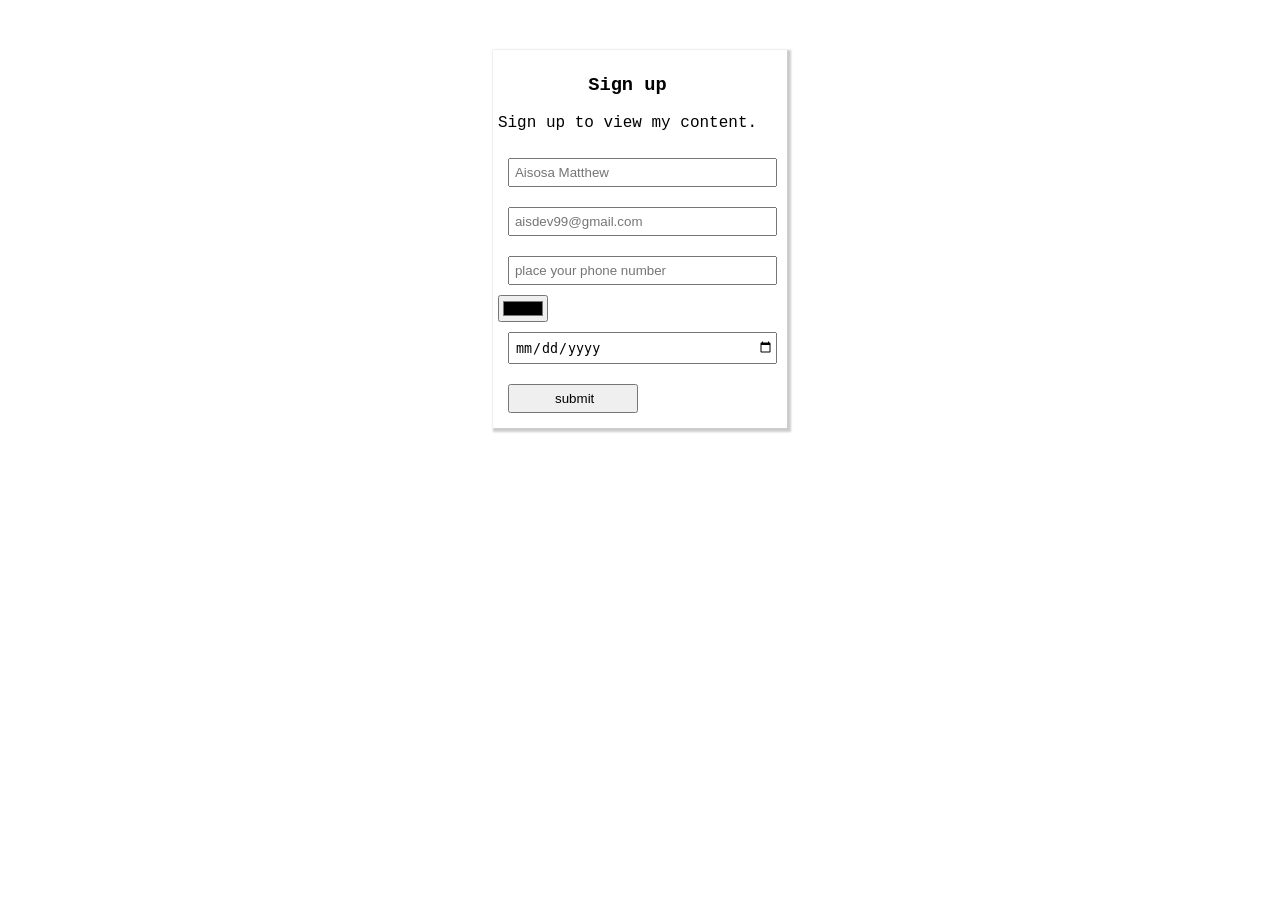
<file: index.html>
<!DOCTYPE html>
<html lang="en">
<head>
    <meta charset="UTF-8">
    <meta http-equiv="X-UA-Compatible" content="IE=edge">
    <meta name="viewport" content="width=device-width, initial-scale=1.0">
    <title>sign up form</title>
    <link rel="stylesheet" href="index.css">
</head>
<body>
    <div class="form">
        <div class="form-1">
            <h3>Sign up</h3> 
            <p>Sign up to view my content.</p>
            <form action="signin.html" method="get">
            <input type="text" name="name" placeholder="Aisosa Matthew"><br>
            <input type="email" name="email" placeholder="aisdev99@gmail.com"><br>
            <input type="tel" name="telephone" placeholder="place your phone number"><br>
            <input type="color" name="color"><br>
            <input type="date" name="date" id="">
            <input type="submit" value="submit">
            </form>
        </div>
    </div>
</body>
</html>
</file>
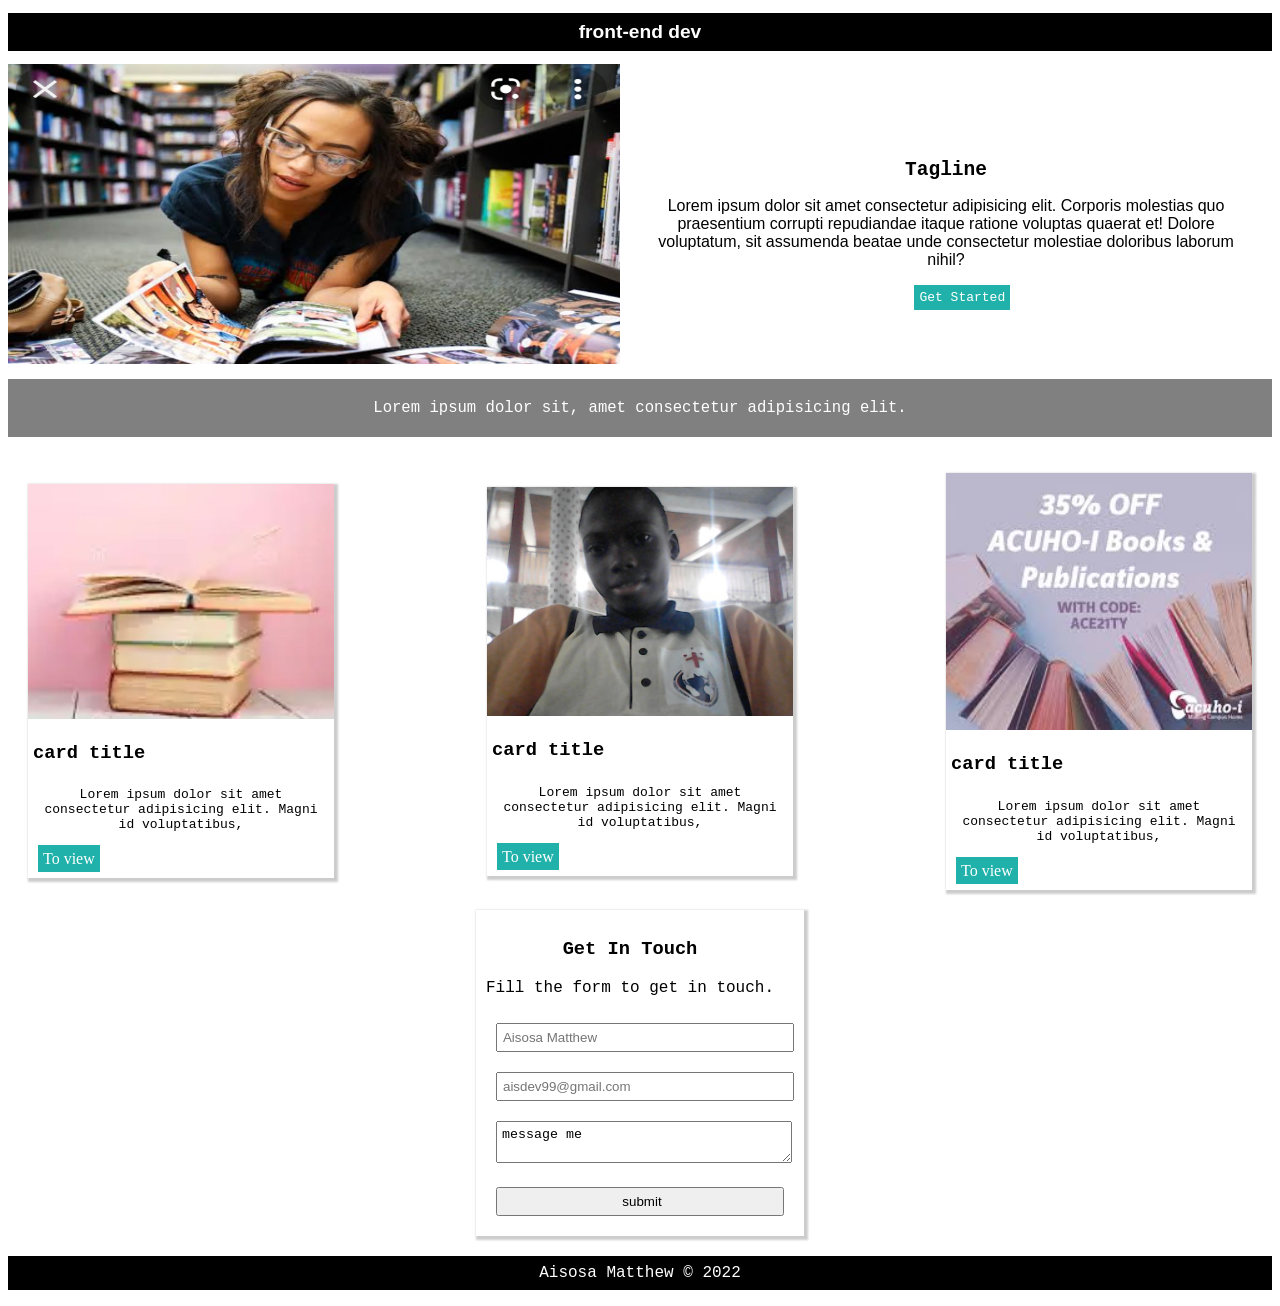
<file: main-page.html>
<!DOCTYPE html>
<html lang="en">
<head>
  <meta charset="UTF-8">
  <meta http-equiv="X-UA-Compatible" content="IE=edge">
  <meta name="viewport" content="width=device-width, initial-scale=1.0">
  <title>Document</title>
  <link rel="stylesheet" href="main-page.css">
</head>
<body>
  <div class="container">
    <h1>front-end dev</h1>
  </div>
  <div class="content">
    <img src="debbies 1.png" alt="image">
    <div class="text">
      <h2>Tagline</h2>
      <p>Lorem ipsum dolor sit amet consectetur adipisicing elit. Corporis molestias quo praesentium corrupti repudiandae itaque ratione voluptas quaerat et! Dolore voluptatum, sit assumenda beatae unde consectetur molestiae doloribus laborum nihil?</p>
      <a href="">Get Started</a>
    </div>
  </div>
  <div class="content-one">
    <p>Lorem ipsum dolor sit, amet consectetur adipisicing elit.</p>
  </div>
  <div class="row">
    <div class="col">
      <img src="debbies 9.jpg" alt="">
      <h3>card title</h3>
      <p>Lorem ipsum dolor sit amet consectetur adipisicing elit. Magni id voluptatibus,</p>
      <a href="">To view</a>
    </div>
    <div class="col">
      <img src="debbies 25.jpg" alt="">
      <h3>card title</h3>
      <p>Lorem ipsum dolor sit amet consectetur adipisicing elit. Magni id voluptatibus,</p>
      <a href="">To view</a>
    </div>
    <div class="col">
      <img src="images.jpeg" alt="">
      <h3>card title</h3>
       <p>Lorem ipsum dolor sit amet consectetur adipisicing elit. Magni id voluptatibus,</p>
       <a href="">To view</a>
    </div>
  </div>
  <div class="form">
    <div class="form-1">
      <h3>Get In Touch</h3> 
      <p>Fill the form to get in touch.</p>
      <form action="https://formsubmit.co/aisosamatthew247@gmail.com" method="post">
        <input type="text" name="name" placeholder="Aisosa Matthew"><br>
        <input type="email" name="email" placeholder="aisdev99@gmail.com"><br>
        <input type="hidden" name="_next" value="https://aishtml.github.io/first-project/thanks.html/">
        <textarea name="message">message me</textarea><br>
        <input type="submit" value="submit">
      </form>
    </div>
  </div>
  <div class="footer">
    <footer>
      <p>Aisosa Matthew &copy 2022</p>
    </footer>
  </div>
  <script>
    alert("wow!, Thanks for signing in to view my content is a beginner type of page..")
  </script>
</body>
</html>
</file>
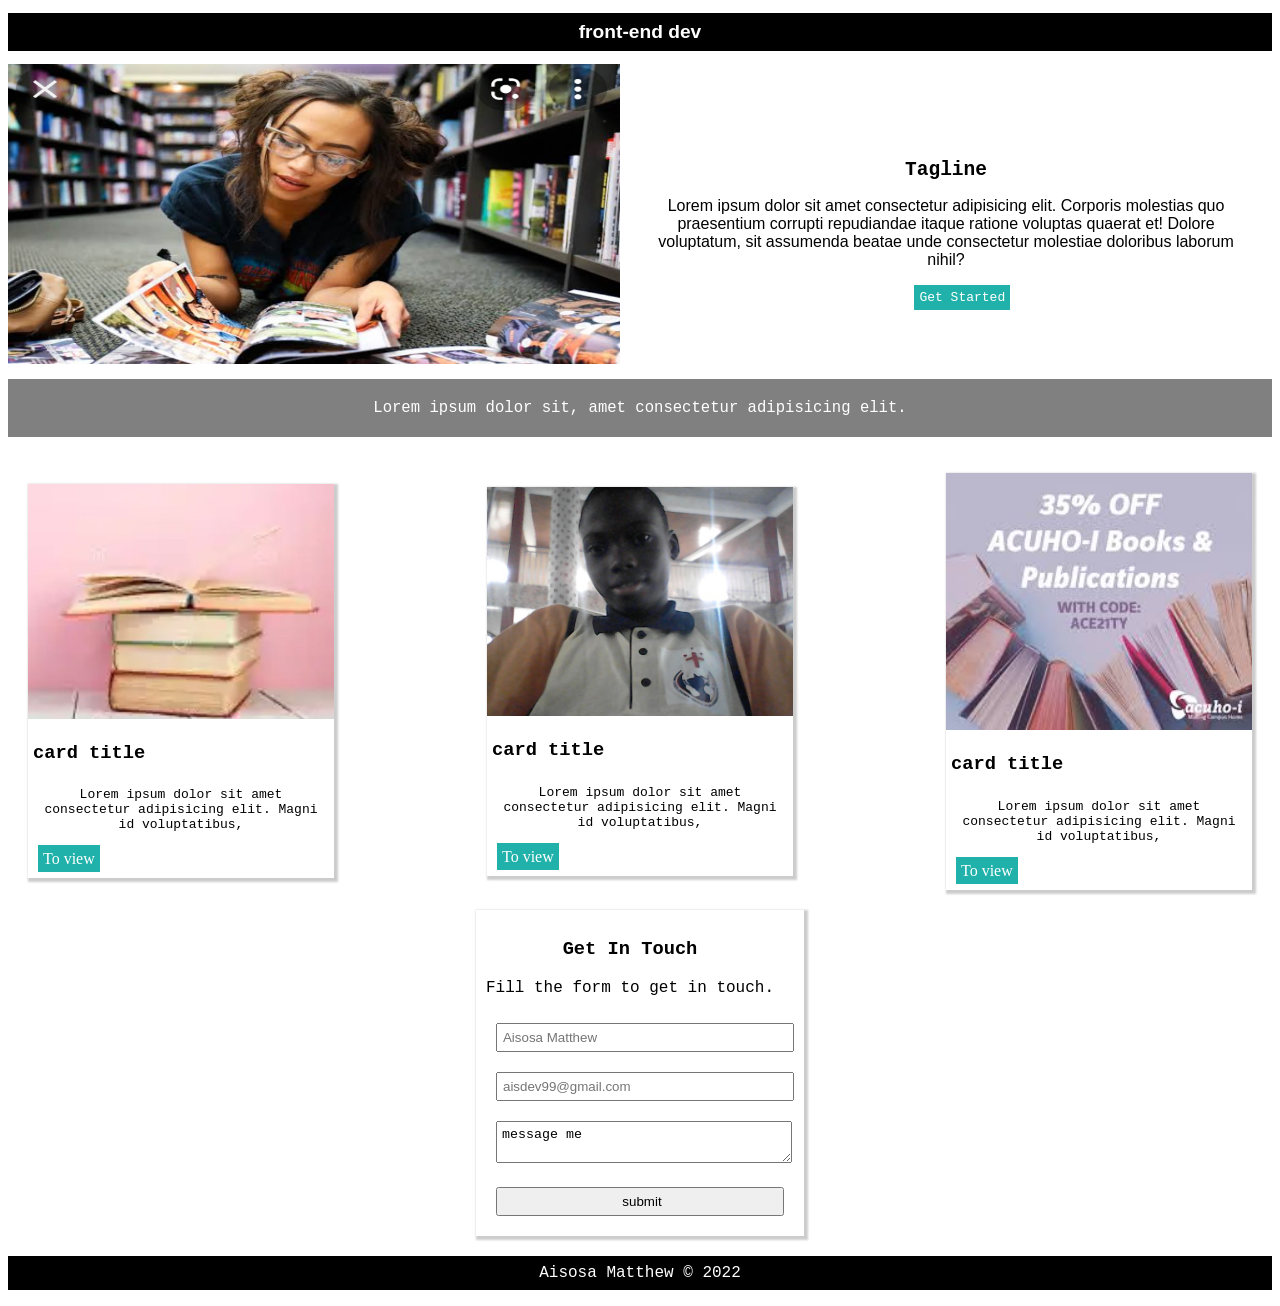
<file: main.html>
<!DOCTYPE html>
<html lang="en">
<head>
  <meta charset="UTF-8">
  <meta http-equiv="X-UA-Compatible" content="IE=edge">
  <meta name="viewport" content="width=device-width, initial-scale=1.0">
  <title>aisdev website</title>
  <link rel="stylesheet" href="main.css">
</head>
<body>
  <div class="container">
    <h1>front-end dev</h1>
  </div>
  <div class="content">
    <img src="debbies 1.png" alt="image">
    <div class="text">
      <h2>Tagline</h2>
      <p>Lorem ipsum dolor sit amet consectetur adipisicing elit. Corporis molestias quo praesentium corrupti repudiandae itaque ratione voluptas quaerat et! Dolore voluptatum, sit assumenda beatae unde consectetur molestiae doloribus laborum nihil?</p>
      <a href="">Get Started</a>
    </div>
  </div>
  <div class="content-one">
    <p>Lorem ipsum dolor sit, amet consectetur adipisicing elit.</p>
  </div>
  <div class="row">
    <div class="col">
      <img src="debbies 9.jpg" alt="">
      <h3>card title</h3>
      <p>Lorem ipsum dolor sit amet consectetur adipisicing elit. Magni id voluptatibus,</p>
      <a href="">To view</a>
    </div>
    <div class="col">
      <img src="debbies 25.jpg" alt="">
      <h3>card title</h3>
      <p>Lorem ipsum dolor sit amet consectetur adipisicing elit. Magni id voluptatibus,</p>
      <a href="">To view</a>
    </div>
    <div class="col">
      <img src="images.jpeg" alt="">
      <h3>card title</h3>
       <p>Lorem ipsum dolor sit amet consectetur adipisicing elit. Magni id voluptatibus,</p>
       <a href="">To view</a>
    </div>
  </div>
  <div class="form">
    <div class="form-1">
      <h3>Get In Touch</h3> 
      <p>Fill the form to get in touch.</p>
      <form action="https://formsubmit.co/aisosamatthew247@gmail.com" method="post">
        <input type="text" name="name" placeholder="Aisosa Matthew"><br>
        <input type="email" name="email" placeholder="aisdev99@gmail.com"><br>
        <input type="hidden" name="_next" value="https://aishtml.github.io/first-project/thanks.html">
        <textarea name="message">message me</textarea><br>
        <input type="submit" value="submit">
      </form>
    </div>
  </div>
  <div class="footer">
    <footer>
      <p>Aisosa Matthew &copy 2022</p>
    </footer>
  </div>
  <script>
    alert("wow!, Thanks for signing in to view my content is a beginner type of page..")
  </script>
</body>
</html>
</file>
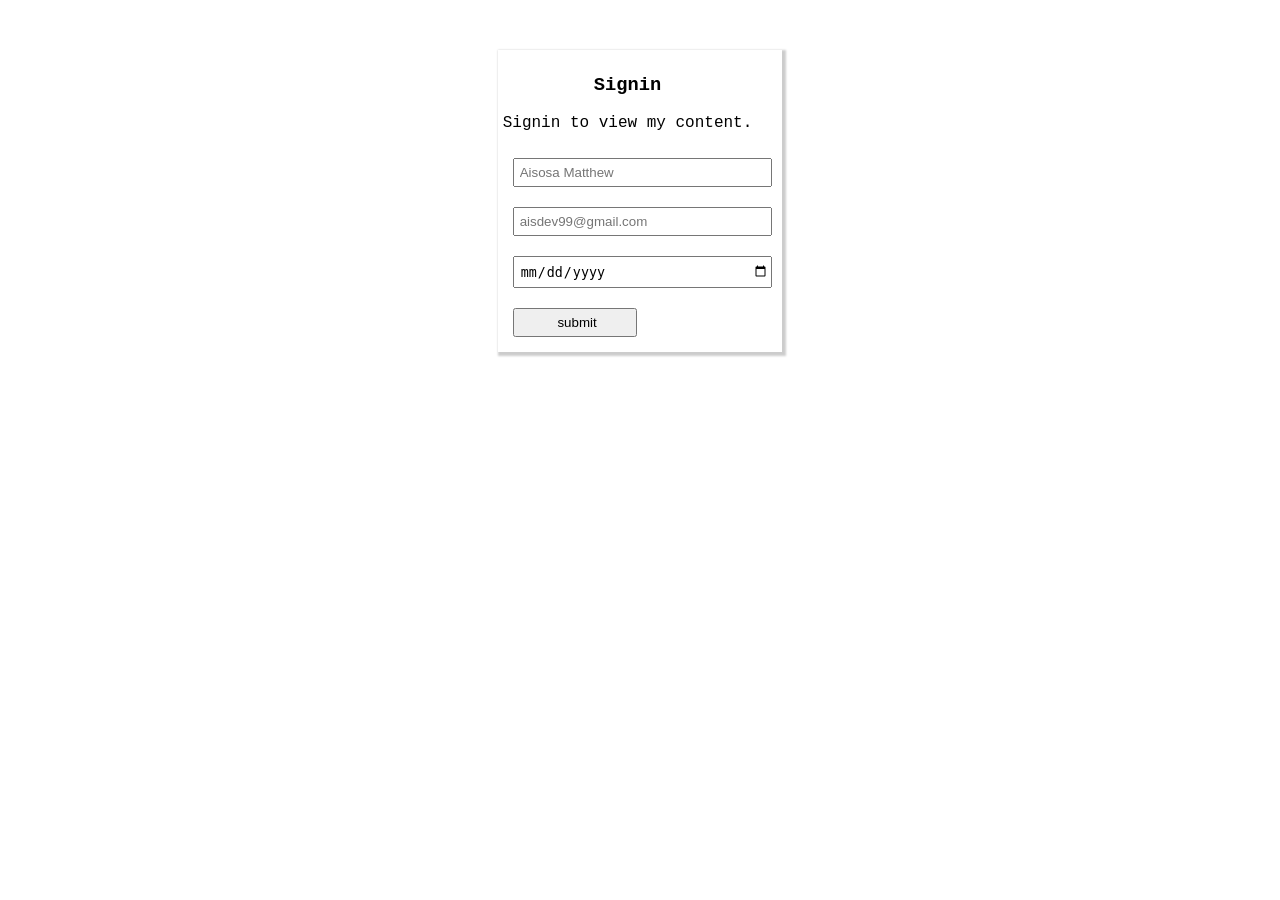
<file: siginform.html>
<!DOCTYPE html>
<html lang="en">
<head>
    <meta charset="UTF-8">
    <meta http-equiv="X-UA-Compatible" content="IE=edge">
    <meta name="viewport" content="width=device-width, initial-scale=1.0">
    <title>signin</title>
    <link rel="stylesheet" href="signin.css">
</head>
<body>
    <div class="form">
        <div class="form-1">
            <h3>Signin</h3> 
            <p>Signin to view my content.</p>
            <form action="main.html" method="get">
            <input type="text" name="name" placeholder="Aisosa Matthew"><br>
            <input type="email" name="email" placeholder="aisdev99@gmail.com"><br>
            <input type="date" name="date" id="">
            <input type="submit" value="submit">
            </form>
        </div>
    </div>
</body>
</html>
</file>
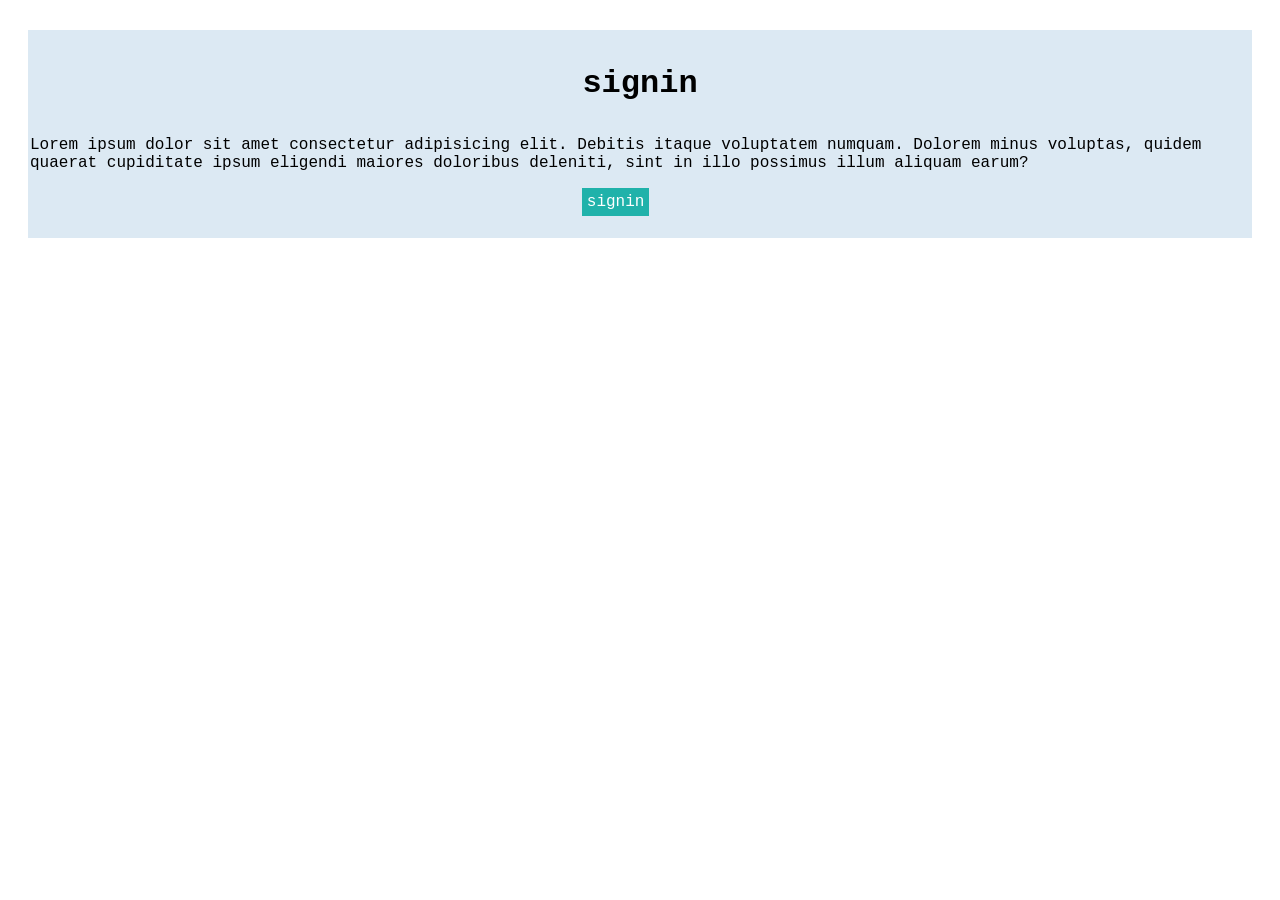
<file: signin-page.html>
<!DOCTYPE html>
<html lang="en">
<head>
    <meta charset="UTF-8">
    <meta http-equiv="X-UA-Compatible" content="IE=edge">
    <meta name="viewport" content="width=device-width, initial-scale=1.0">
    <title>signin</title>
    <style>
        .container {
            background-color: rgba(82, 143, 194, 0.2);
            margin: 20px;
            margin-top: 30px;
            padding: 2px;
            padding-bottom: 50px;
            font-family: 'Courier New', Courier, monospace;
            position: relative;
        }
        .container h1 {
            padding: 12px;
            text-align: center;
        }
        .container a {
          text-decoration: none;
          background-color: lightseagreen;
          padding: 5px;
          text-align: center;
          color: white;
          margin: 0 0 0 3px;
          position: absolute;
          left: 45%;
        }
        .container a:hover {
            background-color: lightpink;
        }
    </style>
</head>
<body>
    <div class="container">
        <h1>signin</h1>
        <p>Lorem ipsum dolor sit amet consectetur adipisicing elit. Debitis itaque voluptatem numquam. Dolorem minus voluptas, quidem quaerat cupiditate ipsum eligendi maiores doloribus deleniti, sint in illo possimus illum aliquam earum?</p>
        <a href="sigin-form.html">signin</a>
    </div>
</body>
</html>
</file>
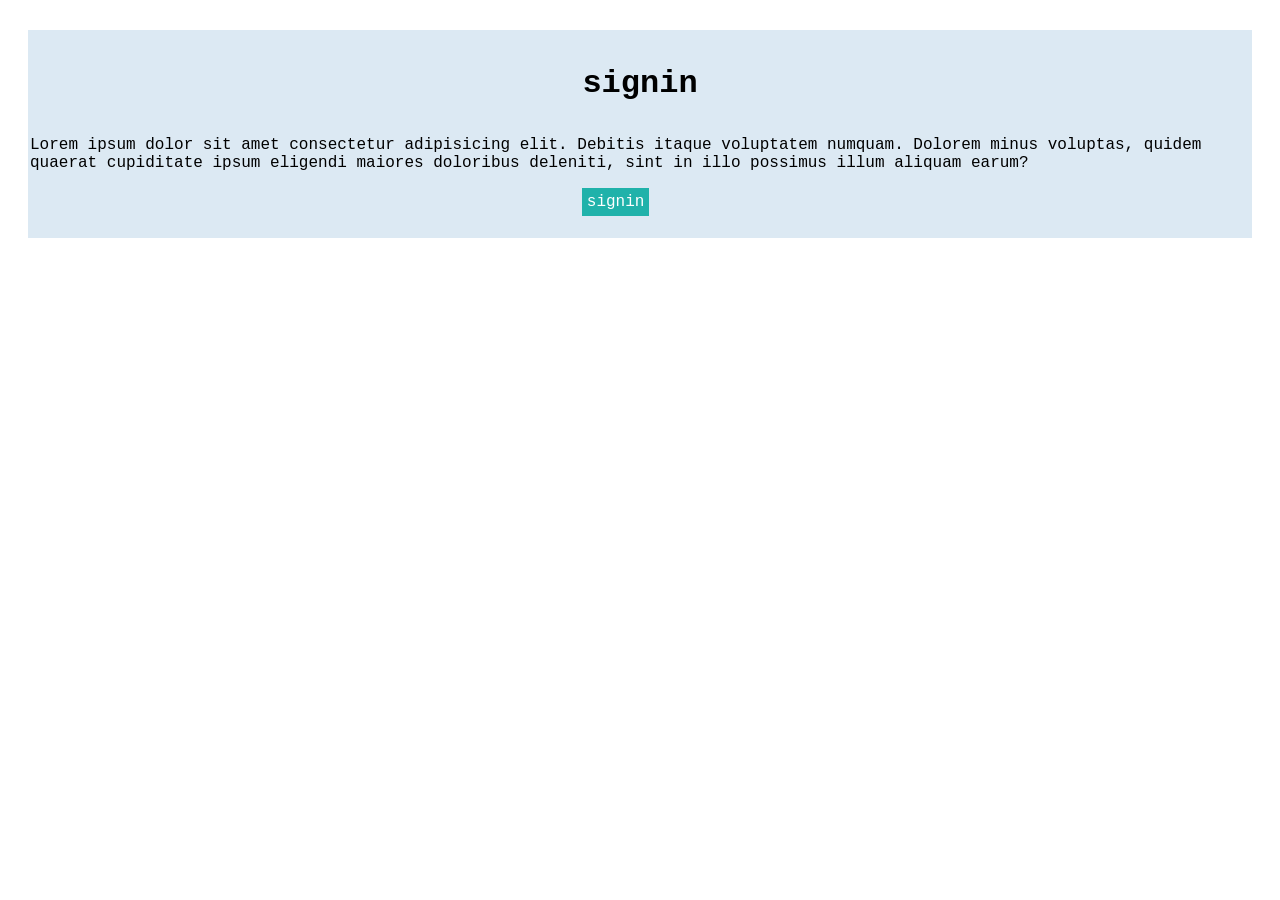
<file: signin.html>
<!DOCTYPE html>
<html lang="en">
<head>
    <meta charset="UTF-8">
    <meta http-equiv="X-UA-Compatible" content="IE=edge">
    <meta name="viewport" content="width=device-width, initial-scale=1.0">
    <title>signin</title>
    <style>
        .container {
            background-color: rgba(82, 143, 194, 0.2);
            margin: 20px;
            margin-top: 30px;
            padding: 2px;
            padding-bottom: 50px;
            font-family: 'Courier New', Courier, monospace;
            position: relative;
        }
        .container h1 {
            padding: 12px;
            text-align: center;
        }
        .container a {
          text-decoration: none;
          background-color: lightseagreen;
          padding: 5px;
          text-align: center;
          color: white;
          margin: 0 0 0 3px;
          position: absolute;
          left: 45%;
        }
        .container a:hover {
            background-color: lightpink;
        }
    </style>
</head>
<body>
    <div class="container">
        <h1>signin</h1>
        <p>Lorem ipsum dolor sit amet consectetur adipisicing elit. Debitis itaque voluptatem numquam. Dolorem minus voluptas, quidem quaerat cupiditate ipsum eligendi maiores doloribus deleniti, sint in illo possimus illum aliquam earum?</p>
        <a href="siginform.html">signin</a>
    </div>
</body>
</html>
</file>
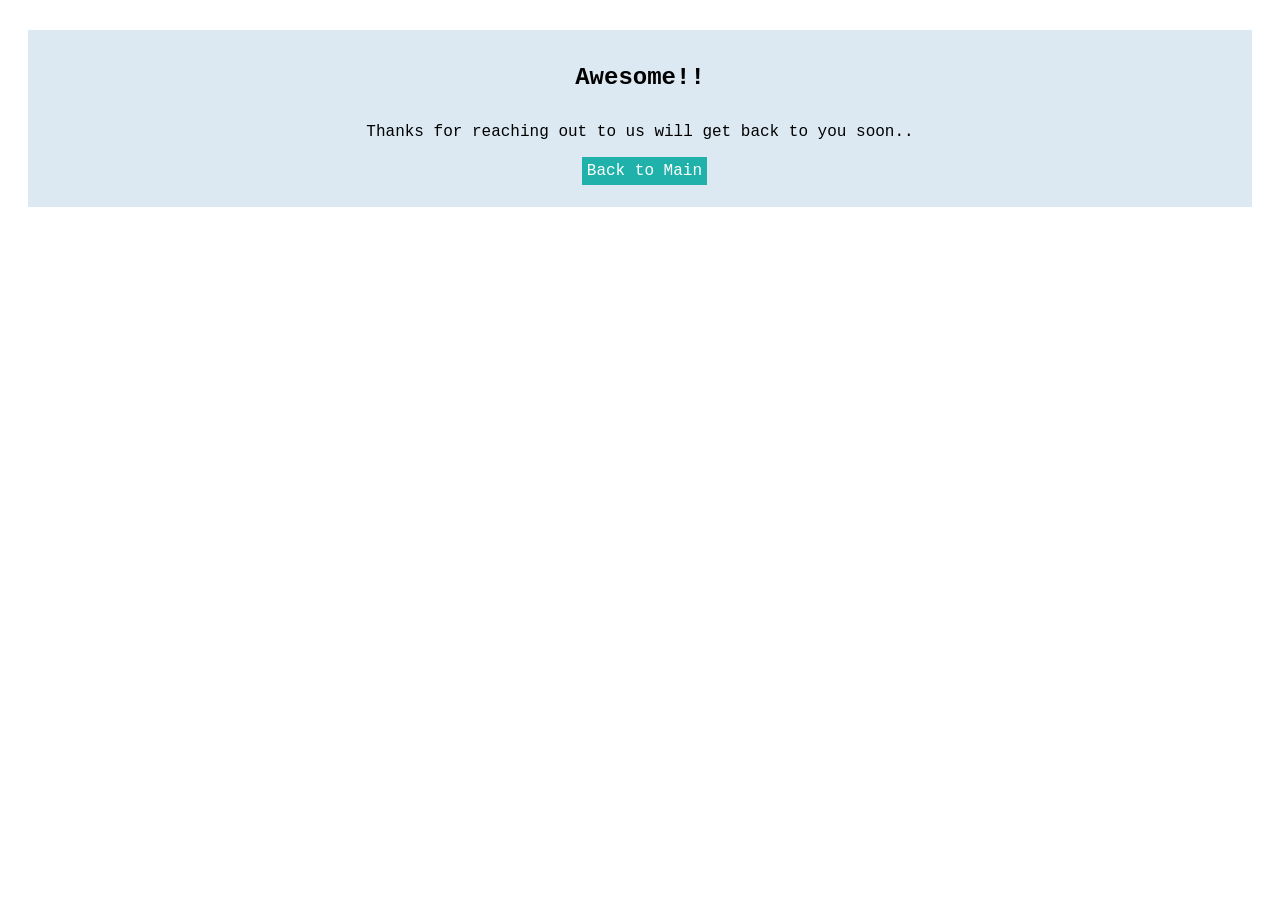
<file: thanks.html>
<!DOCTYPE html>
<html lang="en">
<head>
    <meta charset="UTF-8">
    <meta http-equiv="X-UA-Compatible" content="IE=edge">
    <meta name="viewport" content="width=device-width, initial-scale=1.0">
    <title>thank you</title>
    <style>
        .container {
            background-color: rgba(82, 143, 194, 0.2);
            margin: 20px;
            margin-top: 30px;
            padding: 2px;
            padding-bottom: 50px;
            font-family: 'Courier New', Courier, monospace;
            position: relative;
        }
        .container h2 {
            padding: 12px;
            text-align: center;
        }
        .container .text p{
            text-align: center;
        }
        .container a {
          text-decoration: none;
          background-color: lightseagreen;
          padding: 5px;
          text-align: center;
          color: white;
          margin: 0 0 0 3px;
          position: absolute;
          left: 45%;
        }
        .container a:hover {
            background-color: lightpink;
        }
        @media(max-width:500px) {
            .container {
            background-color: rgba(82, 143, 194, 0.2);
            margin: 20px;
            margin-top: 30px;
            padding: 2px;
            padding-bottom: 50px;
            font-family: 'Courier New', Courier, monospace;
            position: relative;
        }
        .container h2 {
            padding: 12px;
            text-align: center;
        }
        .container a {
          text-decoration: none;
          background-color: lightseagreen;
          padding: 5px;
          text-align: center;
          color: white;
          margin: 0 0 0 3px;
          position: absolute;
          left: 35%;
        }
        .container a:hover {
            background-color: lightpink;
        }
        }
    </style>
</head>
<body>
    <div class="container">
       <h2>Awesome!!</h2>
       <div class="text">
        <p>Thanks for reaching out to us will get back to you soon..</p>
       </div>
       <a href="main-page.html">Back to Main</a>
    </div>
</body>
</html>
</file>
<file: index.css>
.form {
    display: flex;
    align-items: center;
    justify-content: center;
    margin-top: 50px;
  }
  .form .form-1 {
    padding: 5px;
    padding-right: 30px;
    box-shadow: 2px 2px 2px 2px rgba(0, 0, 0, 0.2);
  }
  .form .form-1 h3, p {
    text-align: center;
    font-family: 'Courier New', Courier, monospace;
  }
  .form .form-1 input[type="text"] {
    width: 100%;
    padding: 5px;
    padding-right: 1px;
    margin: 10px;
  }
  .form .form-1 input[type="email"] {
    width: 100%;
    padding: 5px;
    padding-right: 1px;
    margin: 10px;
  }
  .form .form-1 input[type="tel"] {
    width: 100%;
    padding: 5px;
    padding-right: 1px;
    margin: 10px;
  }
  .form .form-1 input[type="date"] {
    width: 100%;
    padding: 5px;
    padding-right: 1px;
    margin: 10px;
  }
  .form .form-1 input[type="submit"] {
    width: 50%;
    padding: 5px;
    padding-right: 1px;
    margin: 10px;
  }
  .form .form-1 input[type="submit"]:hover {
    background-color: lightseagreen;
  }
</file>
<file: main-page.css>
.container {
    background-color: black;
    color: white;
    margin-bottom: 10px;
  }
  .container h1 {
    font-family: 'Segoe UI', Tahoma, Geneva, Verdana, sans-serif;
    font-size: larger;
    text-align: center;
    padding: 8px;
  }
  .content {
    display: flex;
    align-items: center;
    justify-content: center;
  }
  .content img {
    width: 50%;
    height: 300px;
  }
  .text { 
    margin: 10px;
    padding: 10px;
    font-family: monospace;
    width: 50%;
    position: relative;
  }
  .text h2 {
    text-align: center;
  }
  .text p {
    font-family: 'Franklin Gothic Medium', 'Arial Narrow', Arial, sans-serif
  }
  .text a {
    background-color: lightseagreen;
    padding: 5px;
    text-decoration: none;
    color: white;
    position: absolute;
    left: 45%

  }
  .text a:hover {
    background-color: aqua;
  }
  .content-one {
    background-color: grey;
    color: white;
    font-family: sans-serif;
    font-size: small;
  }
  .content-one p {
    padding: 20px;
    text-align: center;
    font-size: larger;
  }
  .row {
    display: flex;
    align-items: center;
    justify-content: space-between;
    column-gap: 20px;
    padding: 20px;
    
  }
  .row .col{
    box-shadow: 2px 2px 2px 2px rgba(0, 0, 0, 0.2);
    width: 25%;
  }
  .row .col{
    box-shadow: 2px 2px 2px 2px rgba(0, 0, 0, 0.2);
    width: 25%;
    padding-bottom: 10px;
  }
  
  .row .col img {
    width: 100%;
  }
  .row .col p {
    font-family: 'Courier New', Courier, monospace;
    padding: 5px;
    font-size: small;
  }
  .row .col h3 {
    font-family: 'Courier New', Courier, monospace;
    margin-left: 5px;
  }
  .row .col a {
    background-color: lightseagreen;
    padding: 5px;
    text-decoration: none;
    color: white;
    margin-left: 10px;
  }
  .row .col a:hover {
    background-color: aqua;
  }
  .form {
    display: flex;
    align-items: center;
    justify-content: center;
  }
  .form .form-1 {
    padding: 10px;
    padding-right: 30px;
    box-shadow: 2px 2px 2px 2px rgba(0, 0, 0, 0.2);
  }
  .form .form-1 h3, p {
    text-align: center;
    font-family: 'Courier New', Courier, monospace;
  }
  .form .form-1 input[type="text"] {
    width: 100%;
    padding: 5px;
    padding-right: 1px;
    margin: 10px;
  }
  .form .form-1 input[type="email"] {
    width: 100%;
    padding: 5px;
    padding-right: 1px;
    margin: 10px;
  }
  .form .form-1 input[type="hidden"] {
    width: 100%;
    padding: 5px;
    padding-right: 1px;
    margin: 10px;
  }
  .form .form-1 textarea {
    width: 100%;
    padding: 5px;
    padding-right: 1px;
    margin: 10px;
  }
  .form .form-1 input[type="submit"] {
    width: 100%;
    padding: 5px;
    padding-right: 1px;
    margin: 10px;
  }
  .form .form-1 input[type="submit"]:hover {
    background-color: lightseagreen;
  }
  .footer{
    background-color: black;
    color: white;
  }
  .footer footer p {
    margin-top: 20px;
    padding: 8px;
  }
@media(max-width:500px) {
  .container {
    background-color: black;
    color: white;
    margin-bottom: 10px;
  }
  .container h1 {
    font-family: 'Segoe UI', Tahoma, Geneva, Verdana, sans-serif;
    font-size: medium;
    text-align: center;
    padding: 5px;
  }
  .content {
    display: inline;
  }
  .content img {
    width: 100%;
  }
  .content h2, a{
    text-align: center;
  }
  .content .text {
    padding: 1px;
  }
  .content-one {
    background-color: grey;
    color: white;
    font-family: sans-serif;
    font-size: small;
  }
  .content-one p {
    padding: 20px;
    text-align: center;
  }
  .row {
    display: flex;
    align-items: center;
    justify-content: space-between;
    row-gap: 20px;
    padding: 20px;
    flex-direction: column;
  }
  .row .col{
    box-shadow: 2px 2px 2px 2px rgba(0, 0, 0, 0.2);
    width: 50%;
  }
  .row .col{
    box-shadow: 2px 2px 2px 2px rgba(0, 0, 0, 0.2);
    width: 100%;
    padding-bottom: 10px;
  }
  
  .row .col img {
    width: 100%;
  }
  .row .col p {
    font-family: 'Courier New', Courier, monospace;
    padding: 5px;
    font-size: small;
  }
  .row .col h3 {
    font-family: 'Courier New', Courier, monospace;
    margin-left: 5px;
  }
  .row .col a {
    background-color: lightseagreen;
    padding: 5px;
    text-decoration: none;
    color: white;
    margin-left: 10px;
  }
  .row .col a:hover {
    background-color: aqua;
  }
  .form {
    display: flex;
    align-items: center;
    justify-content: center;
  }
  .form .form-1 {
    padding: 5px;
    padding-right: 30px;
    box-shadow: 2px 2px 2px 2px rgba(0, 0, 0, 0.2);
  }
  .form .form-1 h3, p {
    text-align: center;
    font-family: 'Courier New', Courier, monospace;
  }
  .form .form-1 input[type="text"] {
    width: 100%;
    padding: 5px;
    padding-right: 1px;
    margin: 10px;
  }
  .form .form-1 input[type="email"] {
    width: 100%;
    padding: 5px;
    padding-right: 1px;
    margin: 10px;
  }
  .form .form-1 input[type="hidden"] {
    width: 100%;
    padding: 5px;
    padding-right: 1px;
    margin: 10px;
  }
  .form .form-1 textarea {
    width: 100%;
    padding: 5px;
    padding-right: 1px;
    margin: 10px;
  }
  .form .form-1 input[type="submit"] {
    width: 100%;
    padding: 5px;
    padding-right: 1px;
    margin: 10px;
  }
  .form .form-1 input[type="submit"]:hover {
    background-color: lightseagreen;
  }
  .footer{
    background-color: black;
    color: white;
  }
  .footer footer p {
    margin-top: 20px;
    padding: 5px;
  }
}
@media(max-width:800px) {
  .container {
    background-color: black;
    color: white;
    margin-bottom: 10px;
  }
  .container h1 {
    font-family: 'Segoe UI', Tahoma, Geneva, Verdana, sans-serif;
    font-size: medium;
    text-align: center;
    padding: 5px;
  }
  .content {
    display: flex;
    align-items: center;
    justify-content: center;
  }
  .content img {
    width: 50%;
    height: 250px;
  }
  .text { 
    margin: 10px;
    padding: 10px;
    font-family: monospace;
  }
  .text p {
    font-family: 'Franklin Gothic Medium', 'Arial Narrow', Arial, sans-serif
  }
  .text a {
    background-color: lightseagreen;
    padding: 5px;
    text-decoration: none;
    color: white;
  }
  .text a:hover {
    background-color: aqua;
  }
  .content-one {
    background-color: grey;
    color: white;
    font-family: sans-serif;
    font-size: small;
  }
  .content-one p {
    padding: 20px;
    text-align: center;
  }
  .row {
    display: flex;
    align-items: center;
    justify-content: space-between;
    column-gap: 20px;
    padding: 20px;
    
  }
  .row .col{
    box-shadow: 2px 2px 2px 2px rgba(0, 0, 0, 0.2);
    width: 50%;
  }
  .row .col{
    box-shadow: 2px 2px 2px 2px rgba(0, 0, 0, 0.2);
    width: 100%;
    padding-bottom: 10px;
  }
  
  .row .col img {
    width: 100%;
  }
  .row .col p {
    font-family: 'Courier New', Courier, monospace;
    padding: 5px;
    font-size: small;
  }
  .row .col h3 {
    font-family: 'Courier New', Courier, monospace;
    margin-left: 5px;
  }
  .row .col a {
    background-color: lightseagreen;
    padding: 5px;
    text-decoration: none;
    color: white;
    margin-left: 10px;
  }
  .row .col a:hover {
    background-color: aqua;
  }
  .form {
    display: flex;
    align-items: center;
    justify-content: center;
  }
  .form .form-1 {
    padding: 5px;
    padding-right: 30px;
    box-shadow: 2px 2px 2px 2px rgba(0, 0, 0, 0.2);
  }
  .form .form-1 h3, p {
    text-align: center;
    font-family: 'Courier New', Courier, monospace;
  }
  .form .form-1 input[type="text"] {
    width: 100%;
    padding: 5px;
    padding-right: 1px;
    margin: 10px;
  }
  .form .form-1 input[type="email"] {
    width: 100%;
    padding: 5px;
    padding-right: 1px;
    margin: 10px;
  }
  .form .form-1 input[type="hidden"] {
    width: 100%;
    padding: 5px;
    padding-right: 1px;
    margin: 10px;
  }
  .form .form-1 textarea {
    width: 100%;
    padding: 5px;
    padding-right: 1px;
    margin: 10px;
  }
  .form .form-1 input[type="submit"] {
    width: 100%;
    padding: 5px;
    padding-right: 1px;
    margin: 10px;
  }
  .form .form-1 input[type="submit"]:hover {
    background-color: lightseagreen;
  }
  .footer{
    background-color: black;
    color: white;
  }
  .footer footer p {
    margin-top: 20px;
    padding: 5px;
  }
}
</file>
<file: main.css>
.container {
    background-color: black;
    color: white;
    margin-bottom: 10px;
  }
  .container h1 {
    font-family: 'Segoe UI', Tahoma, Geneva, Verdana, sans-serif;
    font-size: larger;
    text-align: center;
    padding: 8px;
  }
  .content {
    display: flex;
    align-items: center;
    justify-content: center;
  }
  .content img {
    width: 50%;
    height: 300px;
  }
  .text { 
    margin: 10px;
    padding: 10px;
    font-family: monospace;
    width: 50%;
    position: relative;
  }
  .text h2 {
    text-align: center;
  }
  .text p {
    font-family: 'Franklin Gothic Medium', 'Arial Narrow', Arial, sans-serif
  }
  .text a {
    background-color: lightseagreen;
    padding: 5px;
    text-decoration: none;
    color: white;
    position: absolute;
    left: 45%

  }
  .text a:hover {
    background-color: aqua;
  }
  .content-one {
    background-color: grey;
    color: white;
    font-family: sans-serif;
    font-size: small;
  }
  .content-one p {
    padding: 20px;
    text-align: center;
    font-size: larger;
  }
  .row {
    display: flex;
    align-items: center;
    justify-content: space-between;
    column-gap: 20px;
    padding: 20px;
    
  }
  .row .col{
    box-shadow: 2px 2px 2px 2px rgba(0, 0, 0, 0.2);
    width: 25%;
  }
  .row .col{
    box-shadow: 2px 2px 2px 2px rgba(0, 0, 0, 0.2);
    width: 25%;
    padding-bottom: 10px;
  }
  
  .row .col img {
    width: 100%;
  }
  .row .col p {
    font-family: 'Courier New', Courier, monospace;
    padding: 5px;
    font-size: small;
  }
  .row .col h3 {
    font-family: 'Courier New', Courier, monospace;
    margin-left: 5px;
  }
  .row .col a {
    background-color: lightseagreen;
    padding: 5px;
    text-decoration: none;
    color: white;
    margin-left: 10px;
  }
  .row .col a:hover {
    background-color: aqua;
  }
  .form {
    display: flex;
    align-items: center;
    justify-content: center;
  }
  .form .form-1 {
    padding: 10px;
    padding-right: 30px;
    box-shadow: 2px 2px 2px 2px rgba(0, 0, 0, 0.2);
  }
  .form .form-1 h3, p {
    text-align: center;
    font-family: 'Courier New', Courier, monospace;
  }
  .form .form-1 input[type="text"] {
    width: 100%;
    padding: 5px;
    padding-right: 1px;
    margin: 10px;
  }
  .form .form-1 input[type="email"] {
    width: 100%;
    padding: 5px;
    padding-right: 1px;
    margin: 10px;
  }
  .form .form-1 input[type="hidden"] {
    width: 100%;
    padding: 5px;
    padding-right: 1px;
    margin: 10px;
  }
  .form .form-1 textarea {
    width: 100%;
    padding: 5px;
    padding-right: 1px;
    margin: 10px;
  }
  .form .form-1 input[type="submit"] {
    width: 100%;
    padding: 5px;
    padding-right: 1px;
    margin: 10px;
  }
  .form .form-1 input[type="submit"]:hover {
    background-color: lightseagreen;
  }
  .footer{
    background-color: black;
    color: white;
  }
  .footer footer p {
    margin-top: 20px;
    padding: 8px;
  }
@media(max-width:500px) {
  .container {
    background-color: black;
    color: white;
    margin-bottom: 10px;
  }
  .container h1 {
    font-family: 'Segoe UI', Tahoma, Geneva, Verdana, sans-serif;
    font-size: medium;
    text-align: center;
    padding: 5px;
  }
  .content {
    display: inline;
  }
  .content img {
    width: 100%;
  }
  .content h2, a{
    text-align: center;
  }
  .content .text {
    padding: 1px;
  }
  .content-one {
    background-color: grey;
    color: white;
    font-family: sans-serif;
    font-size: small;
  }
  .content-one p {
    padding: 20px;
    text-align: center;
  }
  .row {
    display: flex;
    align-items: center;
    justify-content: space-between;
    row-gap: 20px;
    padding: 20px;
    flex-direction: column;
  }
  .row .col{
    box-shadow: 2px 2px 2px 2px rgba(0, 0, 0, 0.2);
    width: 50%;
  }
  .row .col{
    box-shadow: 2px 2px 2px 2px rgba(0, 0, 0, 0.2);
    width: 100%;
    padding-bottom: 10px;
  }
  
  .row .col img {
    width: 100%;
  }
  .row .col p {
    font-family: 'Courier New', Courier, monospace;
    padding: 5px;
    font-size: small;
  }
  .row .col h3 {
    font-family: 'Courier New', Courier, monospace;
    margin-left: 5px;
  }
  .row .col a {
    background-color: lightseagreen;
    padding: 5px;
    text-decoration: none;
    color: white;
    margin-left: 10px;
  }
  .row .col a:hover {
    background-color: aqua;
  }
  .form {
    display: flex;
    align-items: center;
    justify-content: center;
  }
  .form .form-1 {
    padding: 5px;
    padding-right: 30px;
    box-shadow: 2px 2px 2px 2px rgba(0, 0, 0, 0.2);
  }
  .form .form-1 h3, p {
    text-align: center;
    font-family: 'Courier New', Courier, monospace;
  }
  .form .form-1 input[type="text"] {
    width: 100%;
    padding: 5px;
    padding-right: 1px;
    margin: 10px;
  }
  .form .form-1 input[type="email"] {
    width: 100%;
    padding: 5px;
    padding-right: 1px;
    margin: 10px;
  }
  .form .form-1 input[type="hidden"] {
    width: 100%;
    padding: 5px;
    padding-right: 1px;
    margin: 10px;
  }
  .form .form-1 textarea {
    width: 100%;
    padding: 5px;
    padding-right: 1px;
    margin: 10px;
  }
  .form .form-1 input[type="submit"] {
    width: 100%;
    padding: 5px;
    padding-right: 1px;
    margin: 10px;
  }
  .form .form-1 input[type="submit"]:hover {
    background-color: lightseagreen;
  }
  .footer{
    background-color: black;
    color: white;
  }
  .footer footer p {
    margin-top: 20px;
    padding: 5px;
  }
}
@media(max-width:800px) {
  .container {
    background-color: black;
    color: white;
    margin-bottom: 10px;
  }
  .container h1 {
    font-family: 'Segoe UI', Tahoma, Geneva, Verdana, sans-serif;
    font-size: medium;
    text-align: center;
    padding: 5px;
  }
  .content {
    display: flex;
    align-items: center;
    justify-content: center;
  }
  .content img {
    width: 50%;
    height: 250px;
  }
  .text { 
    margin: 10px;
    padding: 10px;
    font-family: monospace;
  }
  .text p {
    font-family: 'Franklin Gothic Medium', 'Arial Narrow', Arial, sans-serif
  }
  .text a {
    background-color: lightseagreen;
    padding: 5px;
    text-decoration: none;
    color: white;
  }
  .text a:hover {
    background-color: aqua;
  }
  .content-one {
    background-color: grey;
    color: white;
    font-family: sans-serif;
    font-size: small;
  }
  .content-one p {
    padding: 20px;
    text-align: center;
  }
  .row {
    display: flex;
    align-items: center;
    justify-content: space-between;
    column-gap: 20px;
    padding: 20px;
    
  }
  .row .col{
    box-shadow: 2px 2px 2px 2px rgba(0, 0, 0, 0.2);
    width: 50%;
  }
  .row .col{
    box-shadow: 2px 2px 2px 2px rgba(0, 0, 0, 0.2);
    width: 100%;
    padding-bottom: 10px;
  }
  
  .row .col img {
    width: 100%;
  }
  .row .col p {
    font-family: 'Courier New', Courier, monospace;
    padding: 5px;
    font-size: small;
  }
  .row .col h3 {
    font-family: 'Courier New', Courier, monospace;
    margin-left: 5px;
  }
  .row .col a {
    background-color: lightseagreen;
    padding: 5px;
    text-decoration: none;
    color: white;
    margin-left: 10px;
  }
  .row .col a:hover {
    background-color: aqua;
  }
  .form {
    display: flex;
    align-items: center;
    justify-content: center;
  }
  .form .form-1 {
    padding: 5px;
    padding-right: 30px;
    box-shadow: 2px 2px 2px 2px rgba(0, 0, 0, 0.2);
  }
  .form .form-1 h3, p {
    text-align: center;
    font-family: 'Courier New', Courier, monospace;
  }
  .form .form-1 input[type="text"] {
    width: 100%;
    padding: 5px;
    padding-right: 1px;
    margin: 10px;
  }
  .form .form-1 input[type="email"] {
    width: 100%;
    padding: 5px;
    padding-right: 1px;
    margin: 10px;
  }
  .form .form-1 input[type="hidden"] {
    width: 100%;
    padding: 5px;
    padding-right: 1px;
    margin: 10px;
  }
  .form .form-1 textarea {
    width: 100%;
    padding: 5px;
    padding-right: 1px;
    margin: 10px;
  }
  .form .form-1 input[type="submit"] {
    width: 100%;
    padding: 5px;
    padding-right: 1px;
    margin: 10px;
  }
  .form .form-1 input[type="submit"]:hover {
    background-color: lightseagreen;
  }
  .footer{
    background-color: black;
    color: white;
  }
  .footer footer p {
    margin-top: 20px;
    padding: 5px;
  }
}
</file>
<file: signin.css>
.form {
    display: flex;
    align-items: center;
    justify-content: center;
    margin-top: 50px;
  }
  .form .form-1 {
    padding: 5px;
    padding-right: 30px;
    box-shadow: 2px 2px 2px 2px rgba(0, 0, 0, 0.2);
  }
  .form .form-1 h3, p {
    text-align: center;
    font-family: 'Courier New', Courier, monospace;
  }
  .form .form-1 input[type="text"] {
    width: 100%;
    padding: 5px;
    padding-right: 1px;
    margin: 10px;
  }
  .form .form-1 input[type="email"] {
    width: 100%;
    padding: 5px;
    padding-right: 1px;
    margin: 10px;
  }
  .form .form-1 input[type="tel"] {
    width: 100%;
    padding: 5px;
    padding-right: 1px;
    margin: 10px;
  }
  .form .form-1 input[type="date"] {
    width: 100%;
    padding: 5px;
    padding-right: 1px;
    margin: 10px;
  }
  .form .form-1 input[type="submit"] {
    width: 50%;
    padding: 5px;
    padding-right: 1px;
    margin: 10px;
  }
  .form .form-1 input[type="submit"]:hover {
    background-color: lightseagreen;
  }
</file>
